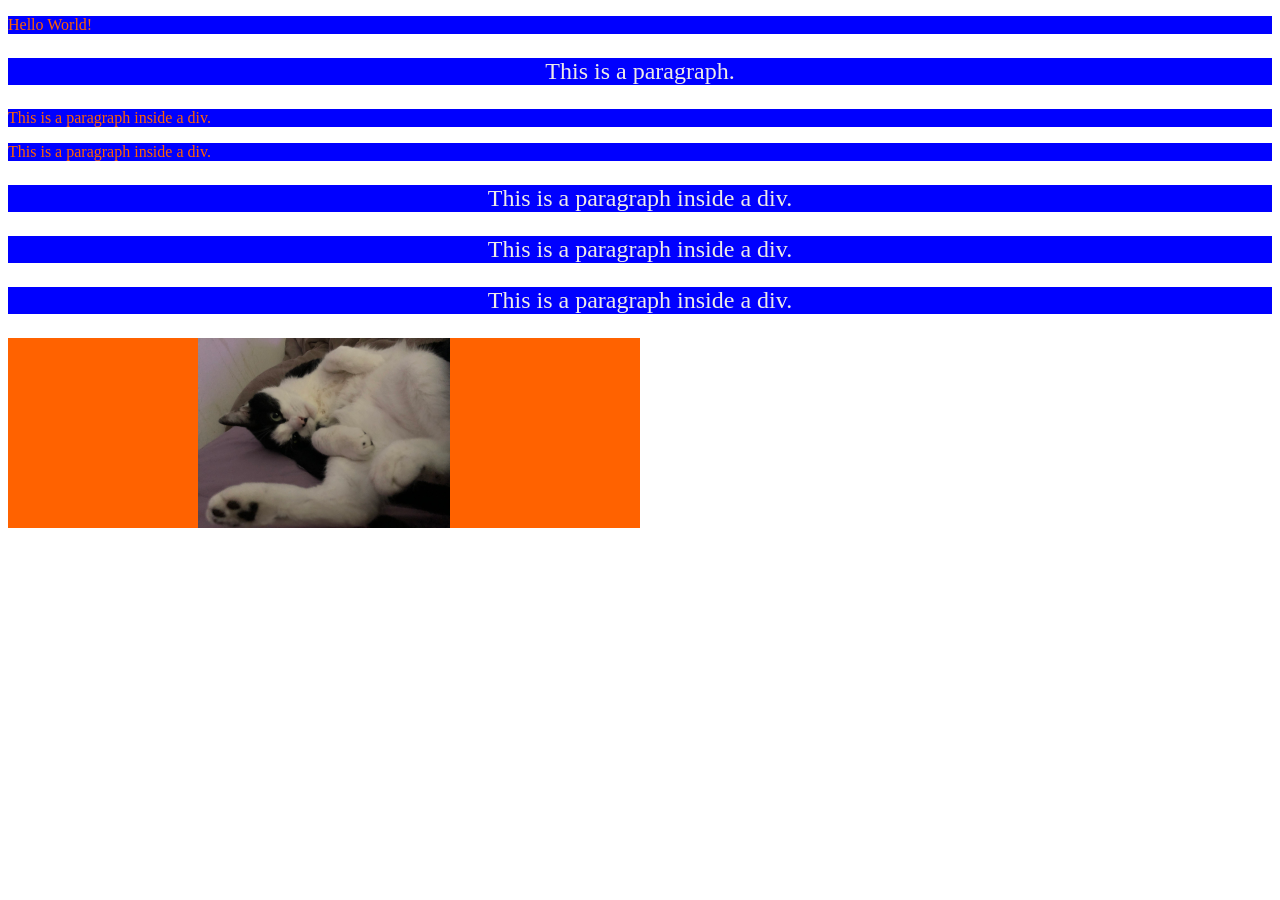
<file: index.html>
<!DOCTYPE html>

<html lang="en">

    <head>
        <meta charset="UTF-8">
        <meta name="viewport" content="width=device-width, initial-scale=1.0">
        
        <title>Tuna</title>
        <link rel="icon" href="images/fav.png">
        <link rel="stylesheet" href="style/styles.css">
    </head>

    <body>
        <p>Hello World!</p>
        <p class="text-new">This is a paragraph.</p>

        <div>
            <p>This is a paragraph inside a div.</p>
            <p>This is a paragraph inside a div.</p>
            <p class="text-new">This is a paragraph inside a div.</p>
            <p class="text-new">This is a paragraph inside a div.</p>
            <p class="text-new">This is a paragraph inside a div.</p>
        </div>

        <div id="image-container">
            <img src="images/Tuna.jpg" alt="A picture of a cat">
        </div>


    </body>

</html>
</file>
<file: style/styles.css>
/* applies to all p tags */
p {
    color: rgb(255, 98, 0);
    background-color: blue;
}

/* applies to all img tags */
img {
    width: 40%;
    height: 40%;
}

/* # applies to a unique id */
#image-container {
    background-color: rgb(255, 98, 0);
    display: flex;
    justify-content: center;
    width: 50%;
    
}

/* . applies to a unique class */
.text-new {
    color: rgb(239, 235, 232);
    font-size: 24px;
    text-align: center;
}

/* curly bracket on Mac option+shift+{ */
</file>
